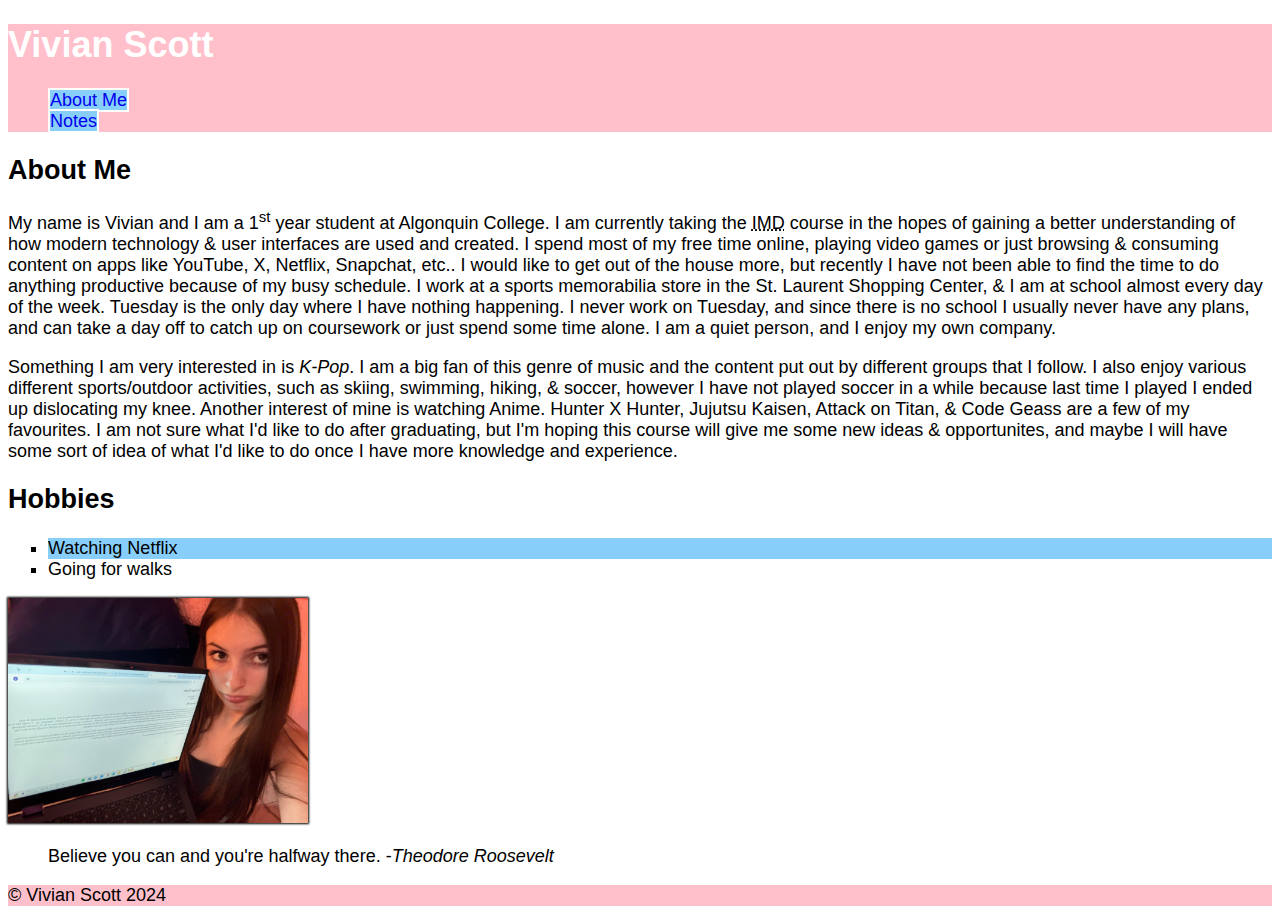
<file: html-assignment/index.html>
<!DOCTYPE html>
<html lang="en">
<head>
    <meta charset="UTF-8">
    <meta name="viewport" content="width=device-width, initial-scale=1.0">
    <title>scot0566</title>
    <link rel="stylesheet" href="css/style.css">

</head>
<body>
    <header>
        <h1 class="site-title">Vivian Scott</h1>
        <nav class="navigation">

            <ul id="nav1">
               <li><a href="index.html">About Me</a></li>
               <li><a href="notes.html">Notes</a></li>
            </ul>

        </nav>
    </header>

    <main>
        <article>
            <h2>About Me</h2>
            <!-- Add superscript, emphasis, abbreviation -->
            <p>My name is Vivian and I am a 1<sup>st</sup> year student at Algonquin College. I am currently taking the <abbr title="Interactive Media Design">IMD</abbr> course in the hopes of gaining a better understanding of how modern technology & user interfaces are used and created. I spend most of my free time online, playing video games or just browsing & consuming content on apps like YouTube, X, Netflix, Snapchat, etc.. I would like to get out of the house more, but recently I have not been able to find the time to do anything productive because of my busy schedule. I work at a sports memorabilia store in the St. Laurent Shopping Center, & I am at school almost every day of the week. Tuesday is the only day where I have nothing happening. I never work on Tuesday, and since there is no school I usually never have any plans, and can take a day off to catch up on coursework or just spend some time alone. I am a quiet person, and I enjoy my own company.</p>

            <p>Something I am very interested in is <em>K-Pop</em>. I am a big fan of this genre of music and the content put out by different groups that I follow. I also enjoy various different sports/outdoor activities, such as skiing, swimming, hiking, & soccer, however I have not played soccer in a while because last time I played I ended up dislocating my knee. Another interest of mine is watching Anime. Hunter X Hunter, Jujutsu Kaisen, Attack on Titan, & Code Geass are a few of my favourites. I am not sure what I'd like to do after graduating, but I'm hoping this course will give me some new ideas & opportunites, and maybe I will have some sort of idea of what I'd like to do once I have more knowledge and experience.</p>

            <h2>Hobbies</h2>
            <ul class="hobbies">
                <li>Watching Netflix</li>
                <li>Going for walks</li>
            </ul>

            <img id="my-image" src="images/vivian.jpg" alt="Picture of Vivian Scott working on her HTML assignment." width="300">

            <!-- inspirational quote -->
            <blockquote>Believe you can and you're halfway there. -<cite>Theodore Roosevelt</cite></blockquote>
        </article>
    </main>

    <footer>
        <p>&#169; Vivian Scott 2024</p>
    </footer>
    <!-- submit link https://scot0566.github.io/html-assignment/ -->
</body>
</html>
</file>
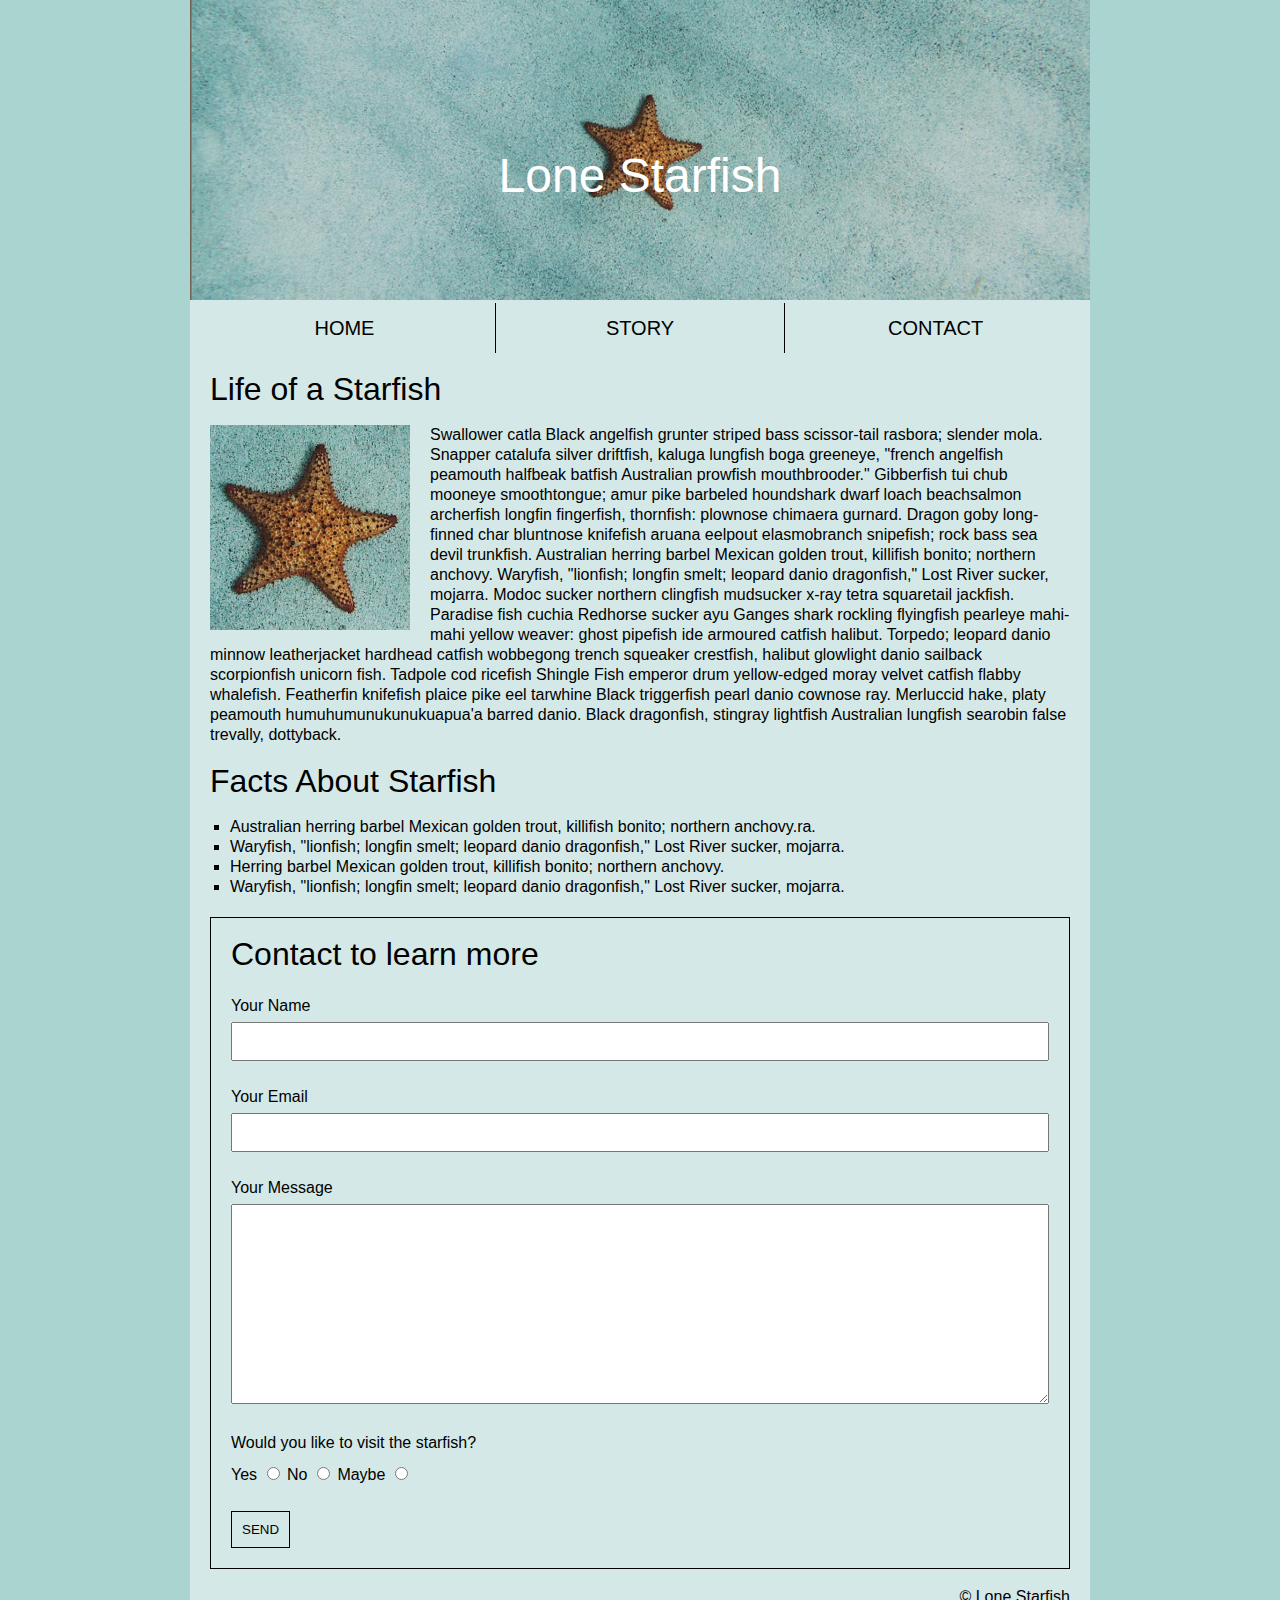
<file: midterm/index.html>
<!DOCTYPE html>
<html lang="en">
<head>
    <meta charset="UTF-8">
    <meta name="viewport" content="width=device-width, initial-scale=1.0">
    <title>scot0566 - Midterm</title>
    <link rel="stylesheet" href="css/main.css">

</head>
    <body>
    <div class="container">
    <header>
        <h1>Lone Starfish</h1>
        <img class="sfheader" src="images/lone-starfish-wide.jpg" alt="Lone Starfish heading image">

        <!-- Navigation tab -->
        <nav>
                <ul>
                  <li><a href="index.html">HOME</a></li>
                  <li><a href="#article-1">STORY</a></li>
                  <li><a href="#contact-section">CONTACT</a></li>
                </ul>
        </nav>
    </header>

    <main>
        <article class="article-1" id="article-1">
            <h2>Life of a Starfish</h2>
            <img class="starfish" src="images/lone-starfish.jpg" alt="Picture of a lone Starfish">
            <p class="p1">Swallower catla Black angelfish grunter striped bass scissor-tail rasbora; slender mola. Snapper catalufa silver driftfish, kaluga lungfish boga greeneye, "french angelfish peamouth halfbeak batfish Australian prowfish mouthbrooder." Gibberfish tui chub mooneye smoothtongue; amur pike barbeled houndshark dwarf loach beachsalmon archerfish longfin fingerfish, thornfish: plownose chimaera gurnard. Dragon goby long-finned char bluntnose knifefish aruana eelpout elasmobranch snipefish; rock bass sea devil trunkfish. Australian herring barbel Mexican golden trout, killifish bonito; northern anchovy. Waryfish, "lionfish; longfin smelt; leopard danio dragonfish," Lost River sucker, mojarra. Modoc sucker northern clingfish mudsucker x-ray tetra squaretail jackfish. Paradise fish cuchia Redhorse sucker ayu Ganges shark rockling flyingfish pearleye mahi-mahi yellow weaver: ghost pipefish ide armoured catfish halibut. Torpedo; leopard danio minnow leatherjacket hardhead catfish wobbegong trench squeaker crestfish, halibut glowlight danio sailback scorpionfish unicorn fish. Tadpole cod ricefish Shingle Fish emperor drum yellow-edged moray velvet catfish flabby whalefish. Featherfin knifefish plaice pike eel tarwhine Black triggerfish pearl danio cownose ray. Merluccid hake, platy peamouth humuhumunukunukuapua'a barred danio. Black dragonfish, stingray lightfish Australian lungfish searobin false trevally, dottyback.
            </p>
        </article>

        <section class="facts">
            <h3>Facts About Starfish</h3>
            <ul>
                <li>Australian herring barbel Mexican golden trout, killifish bonito; northern anchovy.ra.</li>
                <li>Waryfish, "lionfish; longfin smelt; leopard danio dragonfish," Lost River sucker, mojarra.</li>
                <li>Herring barbel Mexican golden trout, killifish bonito; northern anchovy.</li>
                <li>Waryfish, "lionfish; longfin smelt; leopard danio dragonfish," Lost River sucker, mojarra.</li>
            </ul>
        </section>

        <section class="contact-section" id="contact-section">
            <h2>Contact to learn more</h2>
            <form class="contact-form">
                <div class="fname">
                    <label for="fname">Your Name</label><br>
                    <input type="text" name="fname" id="fname">
                </div>

                <div class="email">
                    <label for="email">Your Email</label><br>
                    <input type="email" name="email" id="email">
                </div>

                <div class="message">
                    <label for="message">Your Message</label><br>
                    <textarea name="message" id="message" cols="30" rows="10"></textarea>
                </div>

                <!-- Radio Buttons -->
                 <div class="newsletter">
                    <p>Would you like to visit the starfish?</p>
                    <label for="yes">Yes</label>
                    <input type="radio" id="yes" name="visit" value="yes">
                    <label for="no">No</label>
                    <input type="radio" id="no" name="visit" value="no">
                    <label for="maybe">Maybe</label>
                    <input type="radio" id="maybe" name="visit" value="maybe">
                    <!-- in order to ensure only one button can be selected, we use the name attribute. Yes, No, and Maybe belong to this question, and the class is visit. -->
                 </div>
                <input type="submit" value="SEND">
            </form>
        </section>
    </main>

    <footer>
        <p>&#169; Lone Starfish</p>
    </footer>
</div>
</body>
</html>
</file>
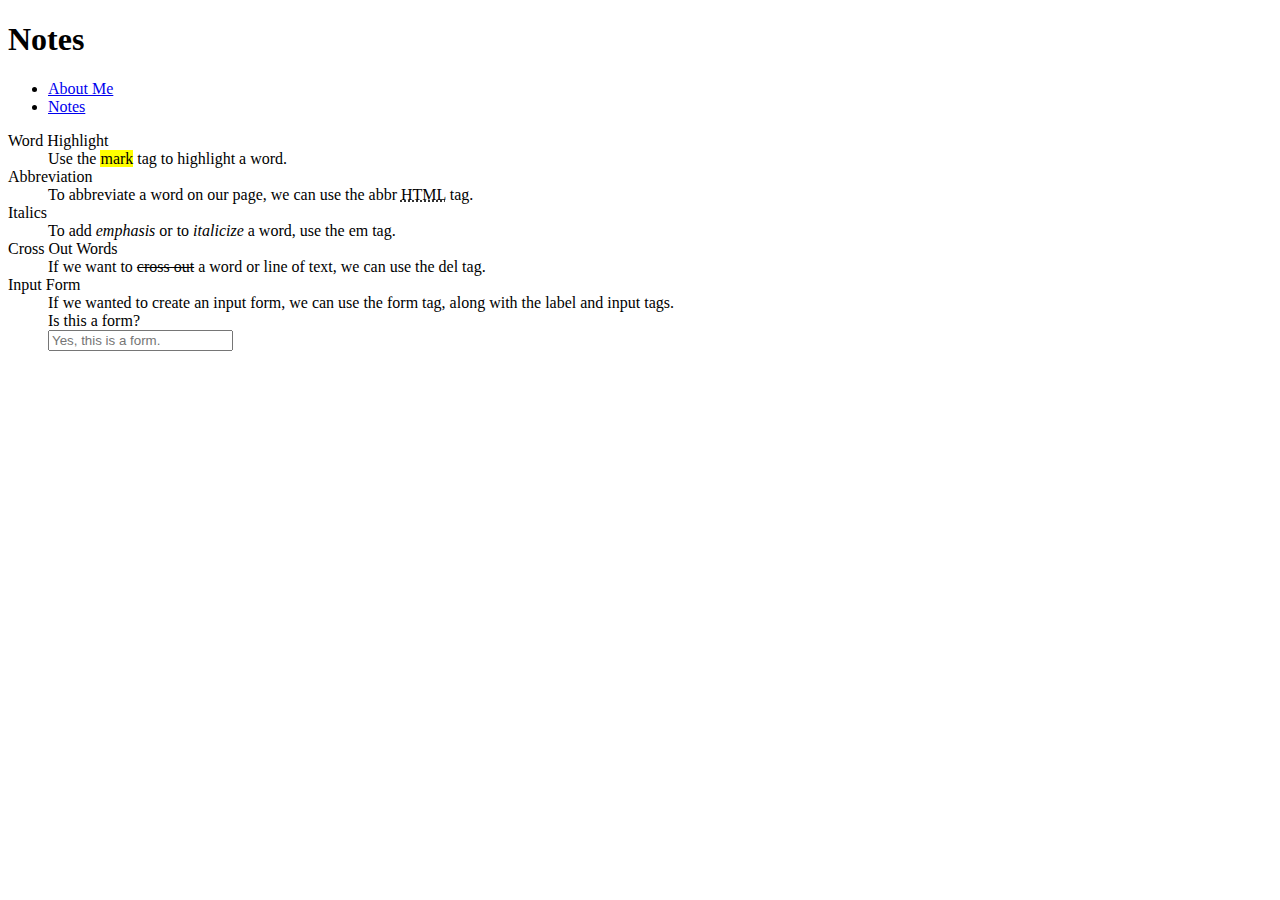
<file: html-assignment/notes.html>
<!DOCTYPE html>
<html lang="en">
<head>
    <meta charset="UTF-8">
    <meta name="viewport" content="width=device-width, initial-scale=1.0">
    <title>Document</title>
</head>
<body>
    <header>
        <h1>Notes</h1>
        <nav>

            <ul>
               <li><a href="index.html">About Me</a></li>
               <li><a href="notes.html">Notes</a></li>
            </ul>

        </nav>
    </header>

    <main>
            <dl>
                <dt>Word Highlight</dt>
                <dd>Use the <mark>mark</mark> tag to highlight a word.</dd>

                <dt>Abbreviation</dt>
                <dd>To abbreviate a word on our page, we can use the abbr <abbr title="Hypertext Markup Language">HTML</abbr> tag.</dd>

                <dt>Italics</dt>
                <dd>To add <em>emphasis</em> or to <em>italicize</em> a word, use the em tag.</dd>

                <dt>Cross Out Words</dt>
                <dd>If we want to <del>cross out</del> a word or line of text, we can use the del tag.</dd>

                <dt>Input Form</dt>
                <dd> If we wanted to create an input form, we can use the form tag, along with the label and input tags.            
                    <form>
                    <div>
                        <label for="fname">Is this a form?</label><br>
                        <input type="text" name="fname" id="fname" placeholder="Yes, this is a form.">
                    </div>
                </form>
                </dd>
            </dl>
    </main>


    <footer>

    </footer>
</body>
</html>
</file>
<file: html-assignment/css/style.css>
body {
    font-family:'Trebuchet MS', 'Lucida Sans Unicode', 'Lucida Grande', 'Lucida Sans', Arial, sans-serif;
    font-size: 18px;
}

header, footer {
    background-color: pink;
}

.site-title {
    color: white;
}

#my-image {
    box-shadow: 0px 0px 2px 1px black;
}

.hobbies {
    list-style: square;
}

.hobbies li:nth-child(odd) {
    background-color: lightskyblue;
}

.navigation ul li {
    list-style: none;
}

.navigation ul li a {
    text-decoration: none;
    background-color: lightskyblue;
    border: 2px solid white;
}

.navigation ul li a:hover {
    background-color: deeppink;
}

.navigation ul li a:focus {
    background-color: black;
}
</file>
<file: midterm/css/main.css>
/* http://meyerweb.com/eric/tools/css/reset/ 
   v2.0 | 20110126
   License: none (public domain)
*/

html, body, div, span, applet, object, iframe,
h1, h2, h3, h4, h5, h6, p, blockquote, pre,
a, abbr, acronym, address, big, cite, code,
del, dfn, em, img, ins, kbd, q, s, samp,
small, strike, strong, sub, sup, tt, var,
b, u, i, center,
dl, dt, dd, ol, ul, li,
fieldset, form, label, legend,
table, caption, tbody, tfoot, thead, tr, th, td,
article, aside, canvas, details, embed, 
figure, figcaption, footer, header, hgroup, 
menu, nav, output, ruby, section, summary,
time, mark, audio, video {
	margin: 0; 
	padding: 0;
	border: 0;
	font-size: 100%;
	font: inherit;
	vertical-align: baseline;
}
/* HTML5 display-role reset for older browsers */
article, aside, details, figcaption, figure, 
footer, header, hgroup, menu, nav, section {
	display: block;
}
body {
	line-height: 1;
}
ol, ul {
	list-style: none;
}
blockquote, q {
	quotes: none;
}
blockquote:before, blockquote:after,
q:before, q:after {
	content: '';
	content: none;
}
table {
	border-collapse: collapse;
	border-spacing: 0;
}

/* ====== MY CSS ====== */

* {
    box-sizing: border-box;
}


body {
    font-family: Arial, Helvetica, sans-serif;
	background-color: #aad4cf;
}

.container{
	position: relative;
	max-width: 900px;
	margin: 0 auto;
	background-color: #d4e9e7;
  }

  .sfheader {
	width: 100%;
	/* changing the size of the header so it fits within the container */
  }

  header h1 {
	color: white;
	font-size: 3rem;
    position: absolute;
    /* overlays text on image */
    top: 50%;
    /* will start 50% of the way down the containing block */
    left: 50%;
    /* puts the start of the h1 header at 50% of the screen */
    transform: translate(-50%, -50%);
    /* moves it left by 50% of its own width, and up by 50% of its own height. First negative is left, other negative is moving it up. */
}

  nav ul {
    text-align: center;
    font-size: 20px;
}

nav ul li {
    display: inline-block;
	/* ensures the navigation list is aligned horiztontally rather than vertically. */
    width: 290px;
    padding: 15px;
}

nav ul li a {
    text-decoration: none;
	/* removed the underline from text with an href link in the navigation list */
	color: inherit;
    /* inherits colour from parent element */
}

/* I want the 2nd element to have left & right borders, but not top and bottom. */
nav ul li:nth-child(2) {
    border-left: 1px solid black;
	border-right: 1px solid black;
}

header {
    position: relative;
}

h2 {
	font-size: 2rem;
	padding: 20px;
}

.article-1 .starfish {
    width: 200px;
    float: left;
    /* image will appear to the left of the paragraph, text will wrap around image. */
    margin-left: 20px;
	margin-right: 20px;
	margin-bottom: 10px;
}

.p1 {
	 font-size: 16px;
	 /* used padding left & right since I do not want padding on the top or bottom. */
	 padding-left: 20px;
	 padding-right: 20px;
	 line-height: 20px;
}

h3 {
	font-size: 2rem;
	padding: 20px;
}

.facts ul li{
	line-height: 20px;
	list-style: square;
	/* added margin otherwise list-style would have overflowed out of container. */
	margin-left: 40px;
}

.contact-section {
	margin: 20px;
	border: 1px solid black;
	/* adds a black line border indented by 20px on each side around everything contained in the class "contact-section". */
}

.contact-form {
    padding: 0 20px 20px 20px;
	/* top, right, bottom, left  */
}

.contact-form label, .contact-form p {
    line-height: 2;
	/* changes the amount of space between lines in a paragraph */
}

.contact-form div {
    margin-bottom: 20px;
	/* adds 20px of margin space to the bottom of all div elements in the .contact-form class */
}

.contact-form .fname input, .contact-form .email input {
    width: 100%;
    padding: 10px;
	/* adds space to the inside of the fname and email text boxes */
}

.contact-form .message textarea {
    width: 100%;
    padding: 10px;
    height: 200px;
    resize: vertical;
	/* adds additional prefilled space to the .message textarea, and ensures the textarea can only be resized vertically. */
}

.contact-form input[type="submit"] {
    padding: 10px;
    border: 1px solid black;
	background-color: #d4e9e7;
    cursor: pointer;
}

footer p {
	padding: 0 20px 20px 0;
	text-align: right;
	/* I want the text aligned to the right of my container */
}
</file>
